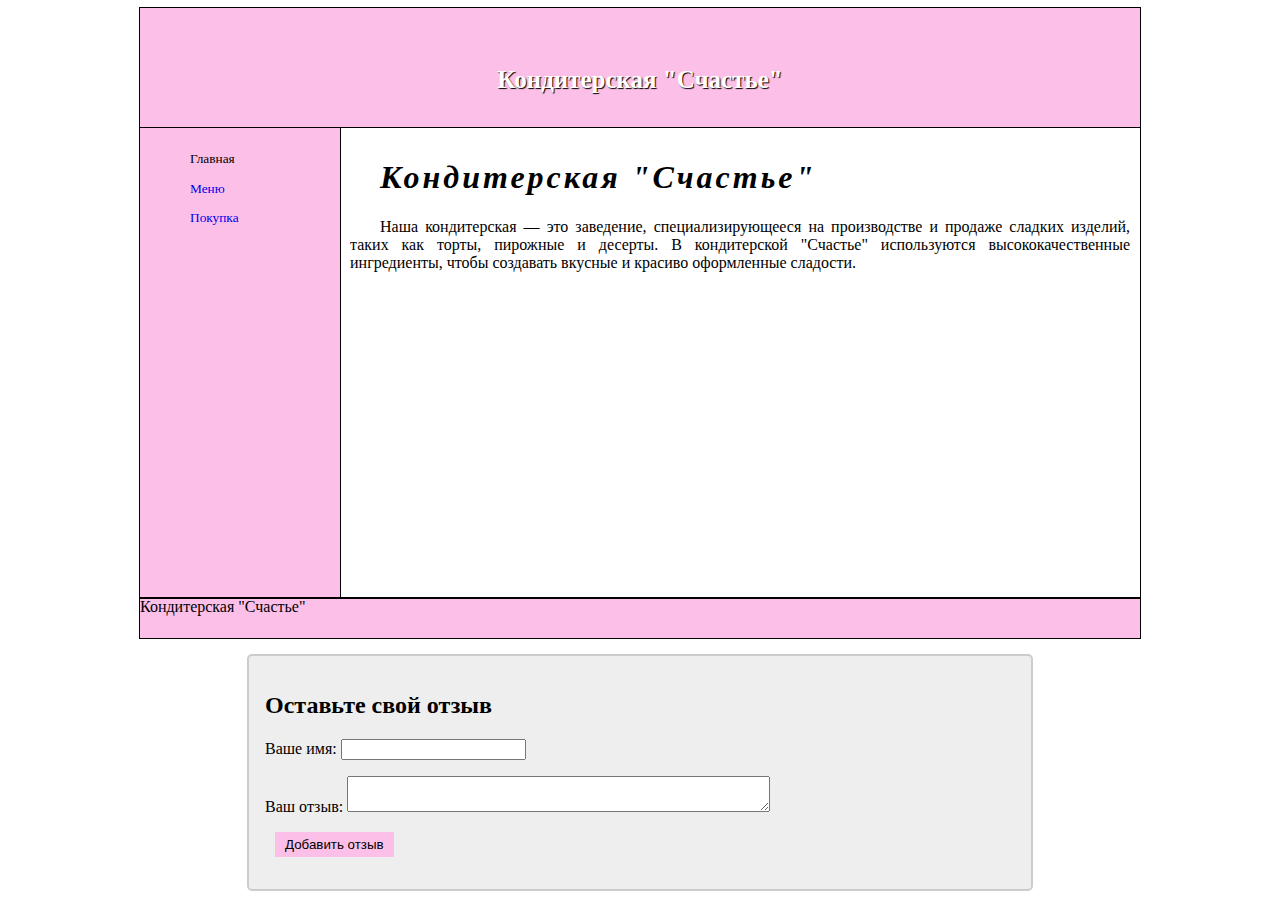
<file: index.html>
<!DOCTYPE html>
<html>
<head>
	<meta charset="utf-8">
	<link rel="stylesheet" href="styles.css">
</head>
<body>
	<div id="wrapper">	
		<div id="header">
			<div id="Zagolovok">
				<h1><span class="Cambria">Кондитерская "Счастье"</span></h1>
			</div>
		</div>
		<div id="cotent-nav-wrapper">
			<div id="content">
				<p class="normalText">
					<h1><span class="bold italic">Кондитерская "Счастье"</span></h1>
				<p>Наша кондитерская — это заведение, специализирующееся на производстве и продаже сладких изделий, таких как торты, пирожные и десерты. В кондитерской "Счастье" используются высококачественные ингредиенты, чтобы создавать вкусные и красиво оформленные сладости. </p>
			</div>
			<div id="nav">
				<ul>Главная</ul>
				<ul><a href="./rabotodately.html">Меню</a></ul>
				<ul><a href="./pokupka.html">Покупка</a></ul>
			</div>
			<div id="footer">
				<p>Кондитерская "Счастье"</p>
			</div>
			<div class="container"> 
				<div id="reviewForm">
				  <h2>Оставьте свой отзыв</h2>
				  <form onsubmit="addReview(); return false;">
					  <p> <label for="name">Ваше имя:</label>
						  <input type="text" id="name" required></p>
					  <p><label for="message">Ваш отзыв:</label>
						  <textarea id="message" rows="2" cols="50" required></textarea></p>
					  <p><button type="submit" class="delete-button">Добавить отзыв</button></p>
			  </div>
				<div id="reviewsContainer">	
				</div>
			</div>
			<script src="script.js"></script>
		</body>
</html>
</file>
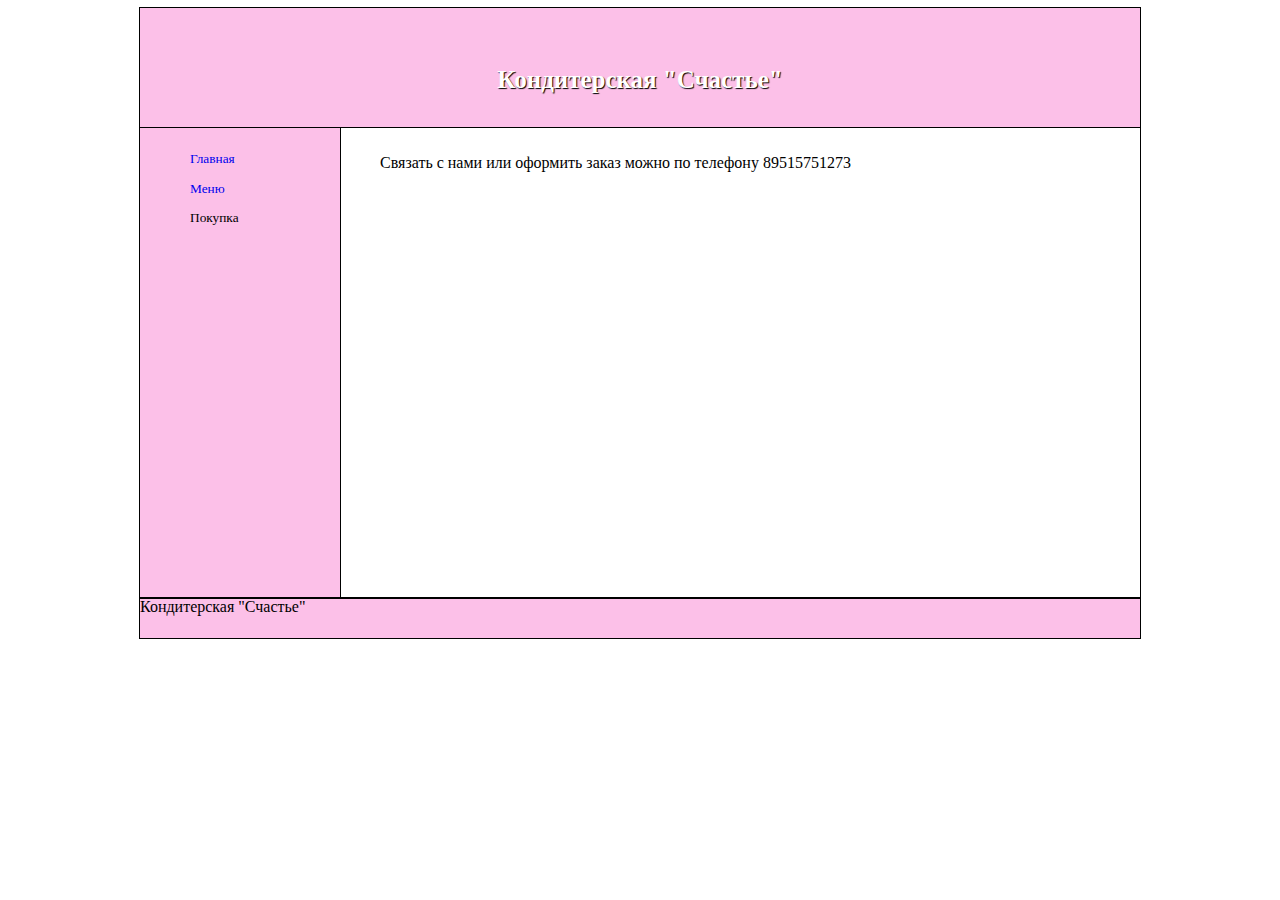
<file: pokupka.html>
<!DOCTYPE html>
<html>
<head>
	<meta charset="utf-8">
	<link rel="stylesheet" href="styles.css">
</head>
<body>
	<div id="wrapper">
		<div id="header">
			<div id="Zagolovok">
				<h1><span class="Cambria">Кондитерская "Счастье"</span></h1>
			</div>
		</div>
		<div id="cotent-nav-wrapper">
			<div id="content">
				<p class="normalText">
                    <p>Связать с нами или оформить заказ можно по телефону 89515751273</p>
			</div>
			<div id="nav">
				<ul><a href="./index.html">Главная</a></ul>
				<ul><a href="./rabotodately.html">Меню</a></ul>
                <ul>Покупка</ul>
			</div>
			<div id="footer">
				<p>Кондитерская "Счастье"</p>
			</div>
</body>
</html>
</file>
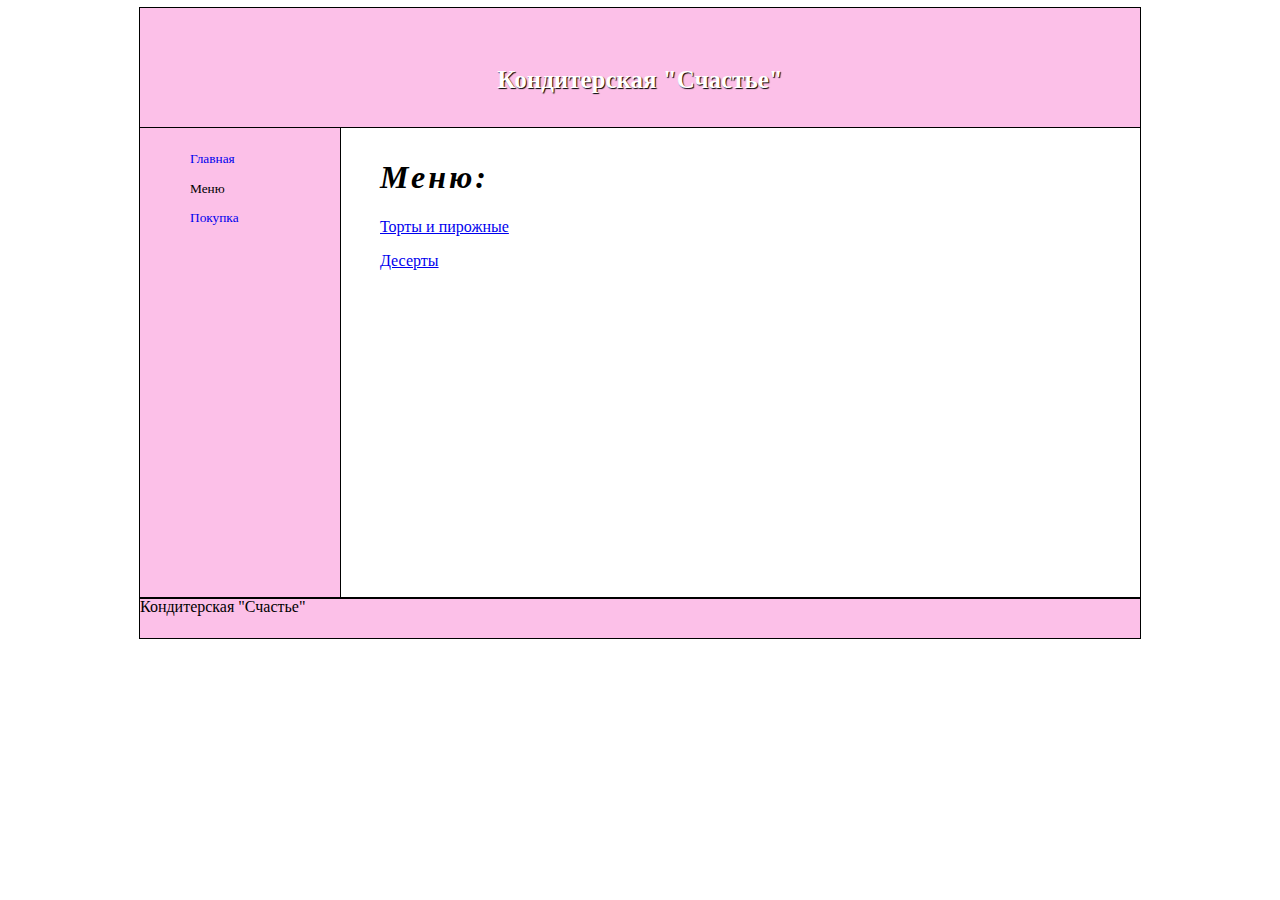
<file: rabotodately.html>
<!DOCTYPE html>
<html>
<head>
	<meta charset="utf-8">
	<link rel="stylesheet" href="styles.css">
</head>
<body>
	<div id="wrapper">
		<div id="header">
			<div id="Zagolovok">
				<h1><span class="Cambria">Кондитерская "Счастье"</span></h1>
			</div>
		</div>
		<div id="cotent-nav-wrapper">
			<div id="content">
				<p class="normalText">
					<h1><span class="bold italic">Меню:</span></h1>
				<p><a href="./abityrienty1.html">Торты и пирожные</a></p>
				<p><a href="./abityrienty2.html">Десерты</a></p>
			</div>
			<div id="nav">
				<ul><a href="./index.html">Главная</a></ul>
				<ul>Меню</ul>
				<ul><a href="./pokupka.html">Покупка</a></ul>
			</div>
			<div id="footer">
				<p>Кондитерская "Счастье"</p>
			</div>
</body>
</html>
</file>
<file: styles.css>
body {
    background-image: url('https://avatars.mds.yandex.net/i?id=f2107608bccb2cd32ebad9e794927998cef9bbd7-9101109-images-thumbs&n=13');
    -webkit-background-size: cover;
    -moz-background-size: cover;
    -o-background-size: cover;
    background-size: cover;
    background-repeat: no-repeat;
}
#wrapper {
  background: #fcc0e8;   
  width: 1000px;
  margin:0 auto;
  HEIGHT: 630PX;
    clear: both;
	outline: 0.5px black solid;
  
}
    #header {
    background-image:url('');
	background-size: 100%;
  width: 1000px;
  margin:0 auto;
  height: 120px;
  text-align: center;
  outline: 0.5px #ff0000;
    }
#Zagolovok {
  padding-top: 30px;
}
#content {
    float: right;
    background: #fff;
  width: 780px;
  margin:0 auto;
  height: 450px;
  padding: 10px;
	  outline: 0.5px black solid;
	  text-indent: 30px;
    text-align: justify;

}
a:visited {
  color: black;
}
#nav a:hover {
  font-size: 105%;
  text-decoration: none;
}
#nav {
    float: left;
    background: #fcc0e8;
  width: 180px;
  margin:0 auto;
  height: 450px;
  padding: 10px;
  font-size: 10pt;
    outline: 0.5px black solid;
    text-align: justify;
}
#nav a {
  text-decoration: none;

}
#footer {
    background: #fcc0e8;
  width: 1000px;
  margin:0 auto;
  height: 40px;
  padding: 5 px;
    clear: both;
  outline: 0.5px black solid;
  text-align: justify;
}
#content-nav-wrapper {
	background: #fff;
	width: 1000px;
	height: 470px;
	margin: 0;
}
.italic{
	font-style: italic;
	letter-spacing: 3px;
	font-weight: bold;
}
.Cambria{
	font-style: Cambria;
	font-size:25px;
    color:#fff!important;
    text-shadow: 1px 1px 1px #000;

}
.Kursiv{
	font-style: italic;
  letter-spacing: 3px;
}
.otstup{
  font-size: 15px;
  padding-left: 0px;
  padding-right: 0px;
  padding-top: 15px;
  padding-bottom: 15px;
}
#knopki{
  margin-top: 25%;
  padding-left: 20px;
  display: flex;
  align-items: center;
  justify-content: center;
}
#root{
  margin: 500px;
  font-size: 20px;
}
#login{
  width: 250px;
  height: 20px;
}
#password{
  width: 250px;
  height: 20px;
}
.chlen3 {
  width: 130px;
  height: 130px;
}

.chlen3:hover {
  width: 150px;
  height: 150px;
}
#firstimgg {
  width: 120px;
  height: 120px;
  display: grid;
  grid-template-columns: repeat(4, 175px);
  float: left;
  margin-left: 20px;
  margin-right: 20px;
}

#imgg > p {
  width: 175px;
  height: 30px;
  text-align:start;
  padding-right: 5px;
  text-overflow: ellipsis;
  overflow: hidden; 
  font-size: 10pt;
}

#content6 {
  float: right;
  background: #fff;
  width: 780px;
  margin:0 auto;
  height: 450px;
  padding: 10px;
  outline: 0.5px black solid;
  text-align: justify;
}
.container {
    width: 75%;
    border: 2px solid #ccc;
    background-color: #eee;
    border-radius: 5px;
    padding: 16px;
    margin: 16px auto;
}
.container span {
    font-size: 18px;
    margin-right: 15px;
}

.delete-button {
      background-color: #fcc0e8;
      color: #000000;
      border: none;
      padding: 5px 10px;
      cursor: pointer;
      margin-left: 10px;
    }
</file>
